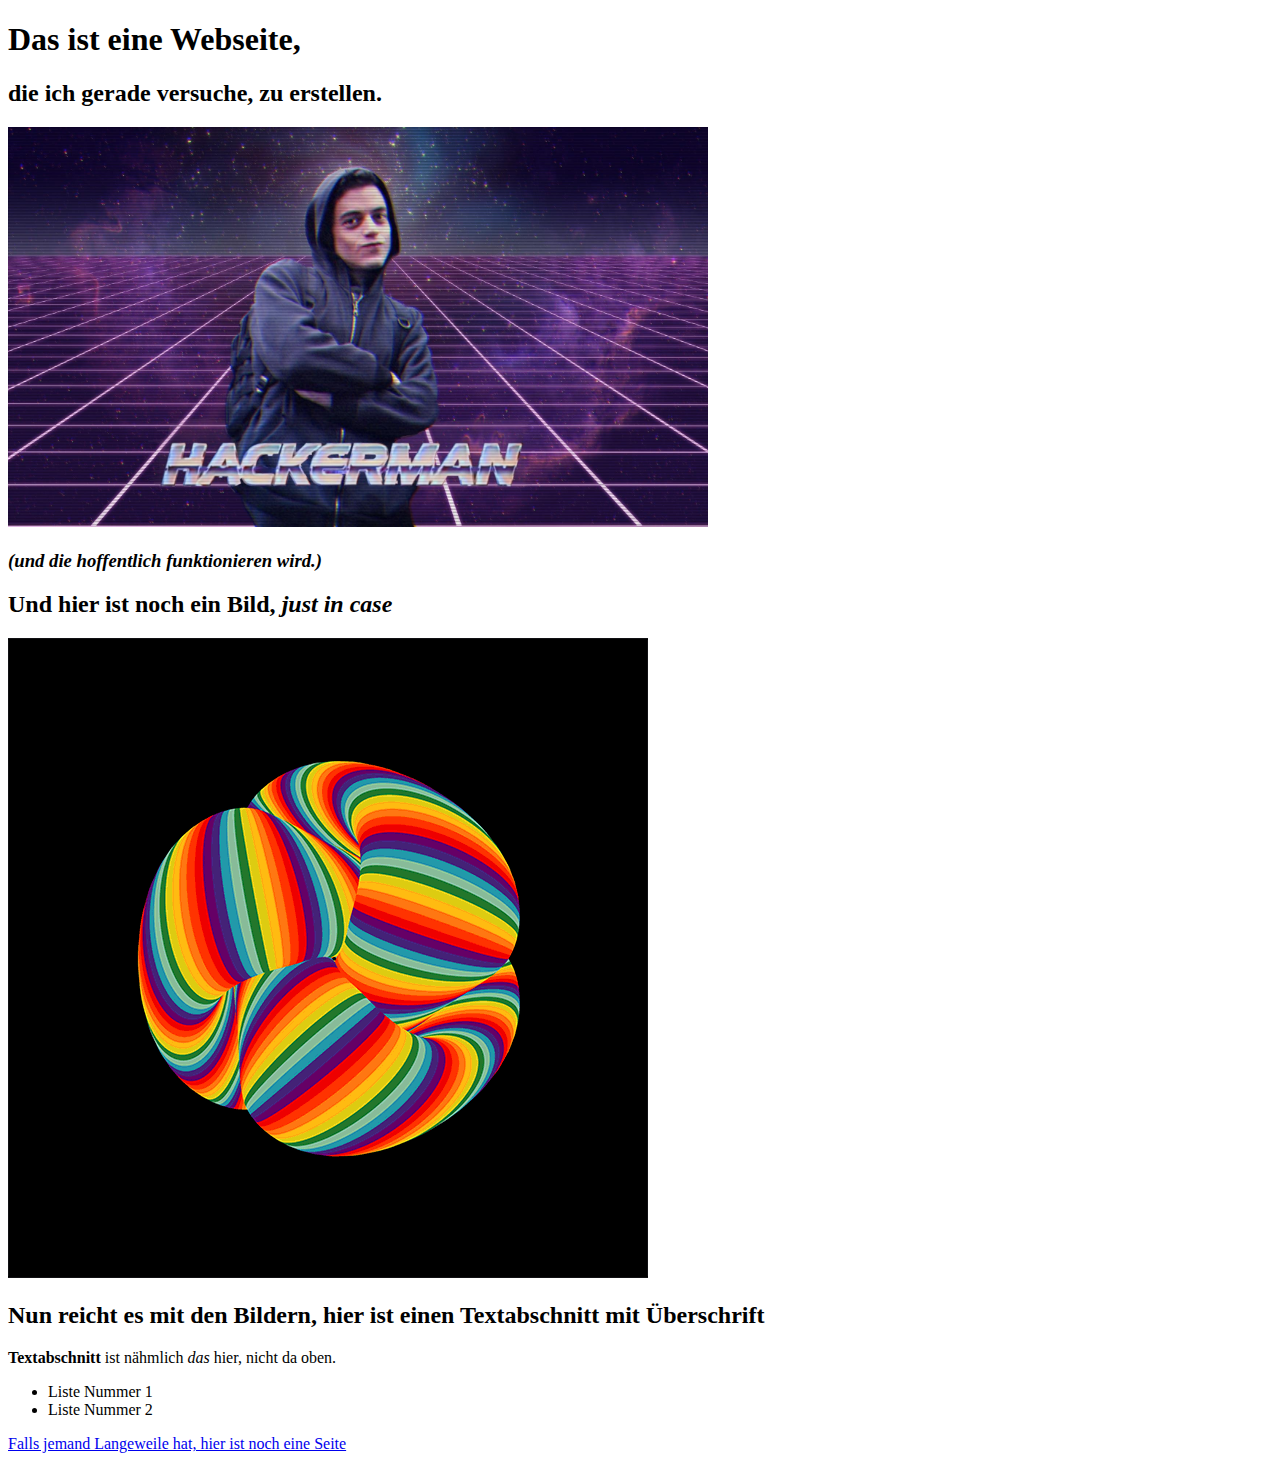
<file: index.html>
<!DOCTYPE html>
<html lang="en">
<head>
    <meta charset="UTF-8">
    <meta name="viewport" content="width=device-width, initial-scale=1.0">
    <title>Seite</title>
</head>
<body>
        <div>
            <h1>Das ist eine Webseite,</h1>
            <h2>die ich gerade versuche, zu erstellen.</h2>
            <img src="./img/hackerman.jpg" alt="bild 1" width="700" height="400">
            <h3><i>(und die hoffentlich funktionieren wird.)</i></h3>
        </div>
        <div>
            <h2>Und hier ist noch ein Bild, <i>just in case</i></h2>
            <img src="./img/Raid.gif" alt="bild 2"><br>
        </div>
        <div>
            <h2>Nun reicht es mit den Bildern, hier ist einen Textabschnitt mit Überschrift</h2>
        <p><b>Textabschnitt</b> ist nähmlich <i>das</i> hier, nicht da oben.</p>
        <ul>
            <li>Liste Nummer 1</li>
            <li>Liste Nummer 2</li>
        </ul>
        <a href="projekt1.html">Falls jemand Langeweile hat, hier ist noch eine Seite</a>
        </div>
</body>
</html>
</file>
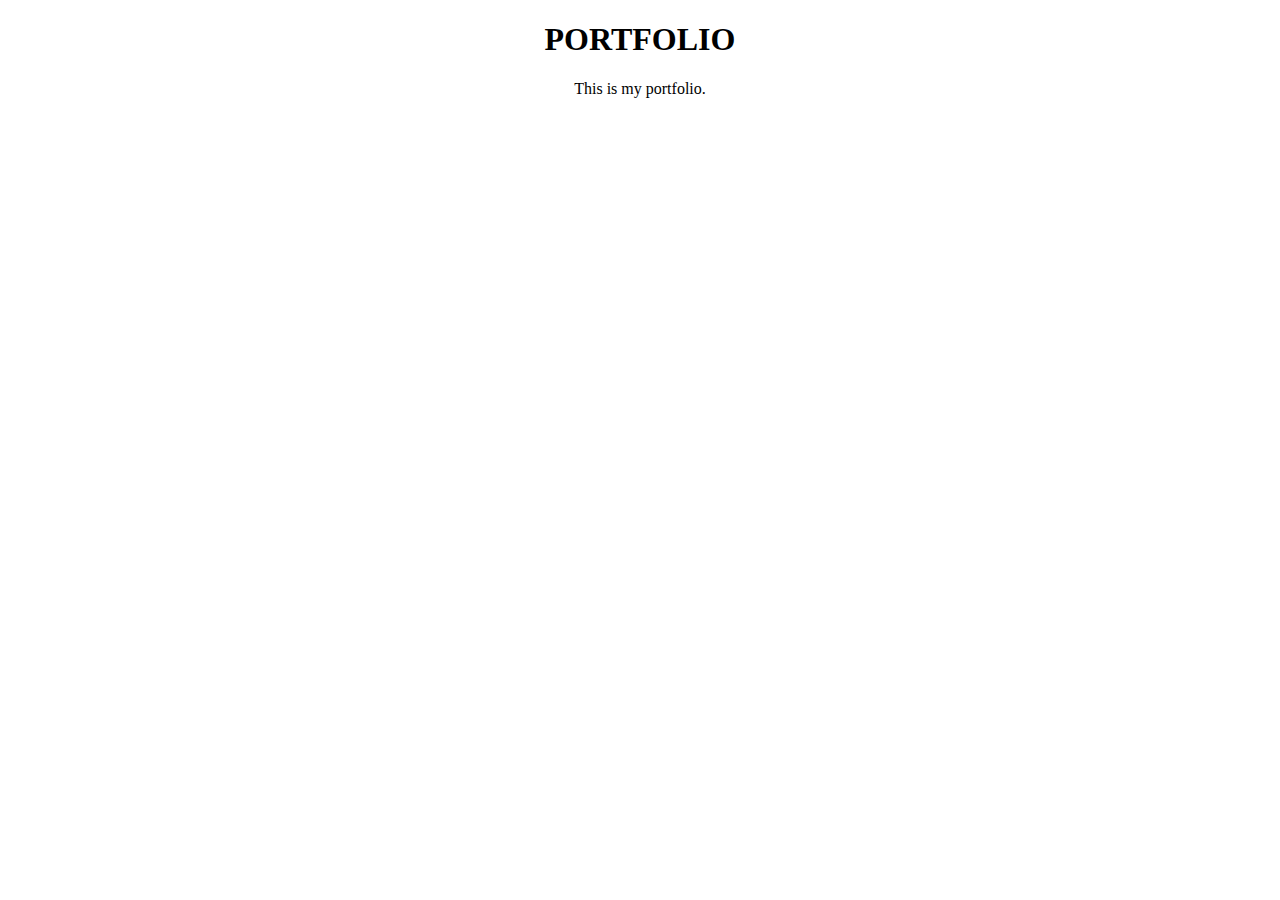
<file: Final/index.html>
<!DOCTYPE html>
<html lang="en">
    <head>
        <meta charset="UTF-8">
        <meta name="viewport" content="width=device-width, initial-scale=1.0">
        <title>Portfolio</title>
    </head>
    <body>
        <div class="header intro">
            <h1><center>PORTFOLIO</center></h1>
            <p><center>This is my portfolio.</center></p>
        </div>
    </body>
</html>
</file>
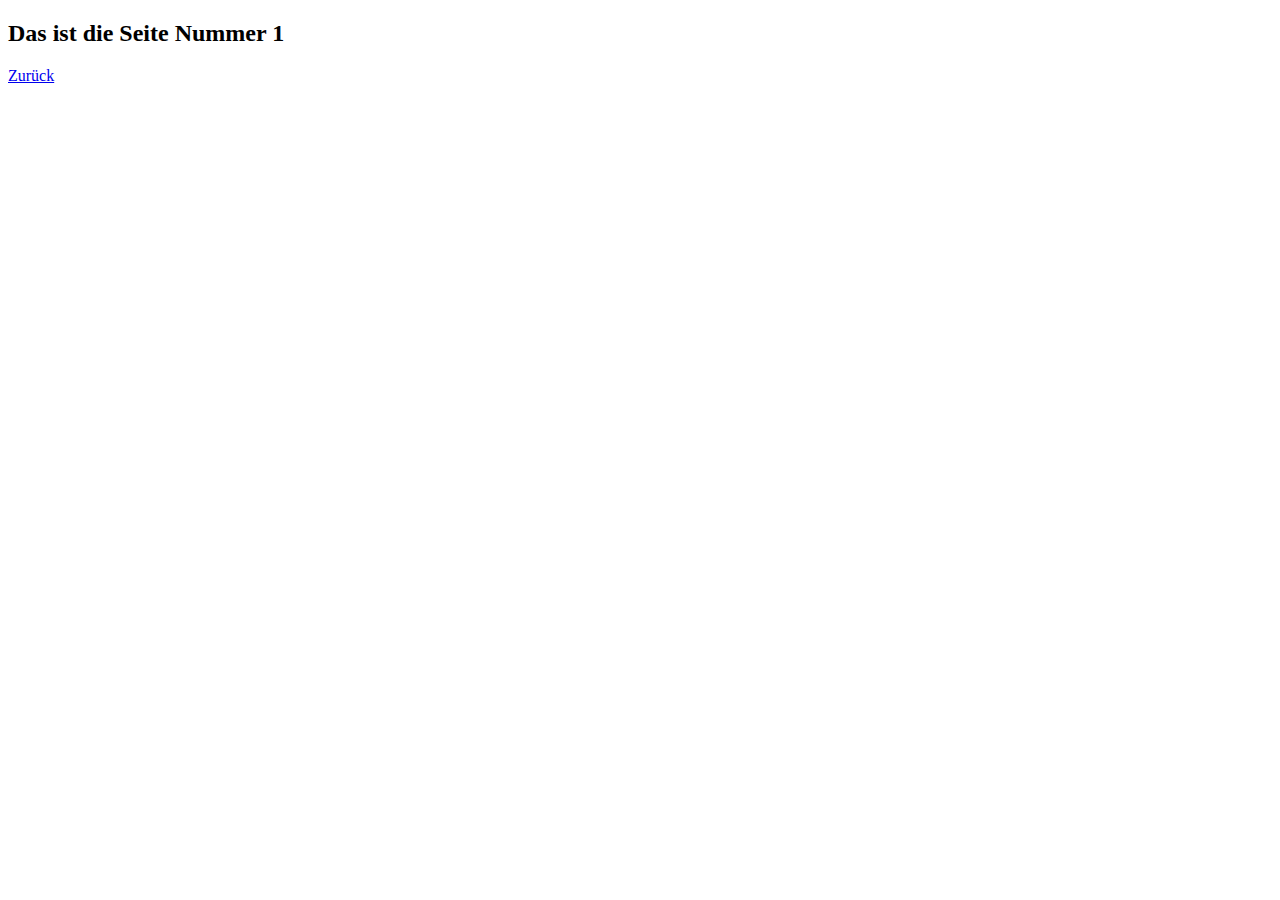
<file: Seite.1.html>
<!DOCTYPE html>
<html lang="en">
<head>
    <meta charset="UTF-8">
    <meta name="viewport" content="width=device-width, initial-scale=1.0">
    <title>Seite 1</title>
</head>
<body>
    <h2>Das ist die Seite Nummer 1</h2>
    <a href="projekt1.html">Zurück</a>
</body>
</html>
</file>
